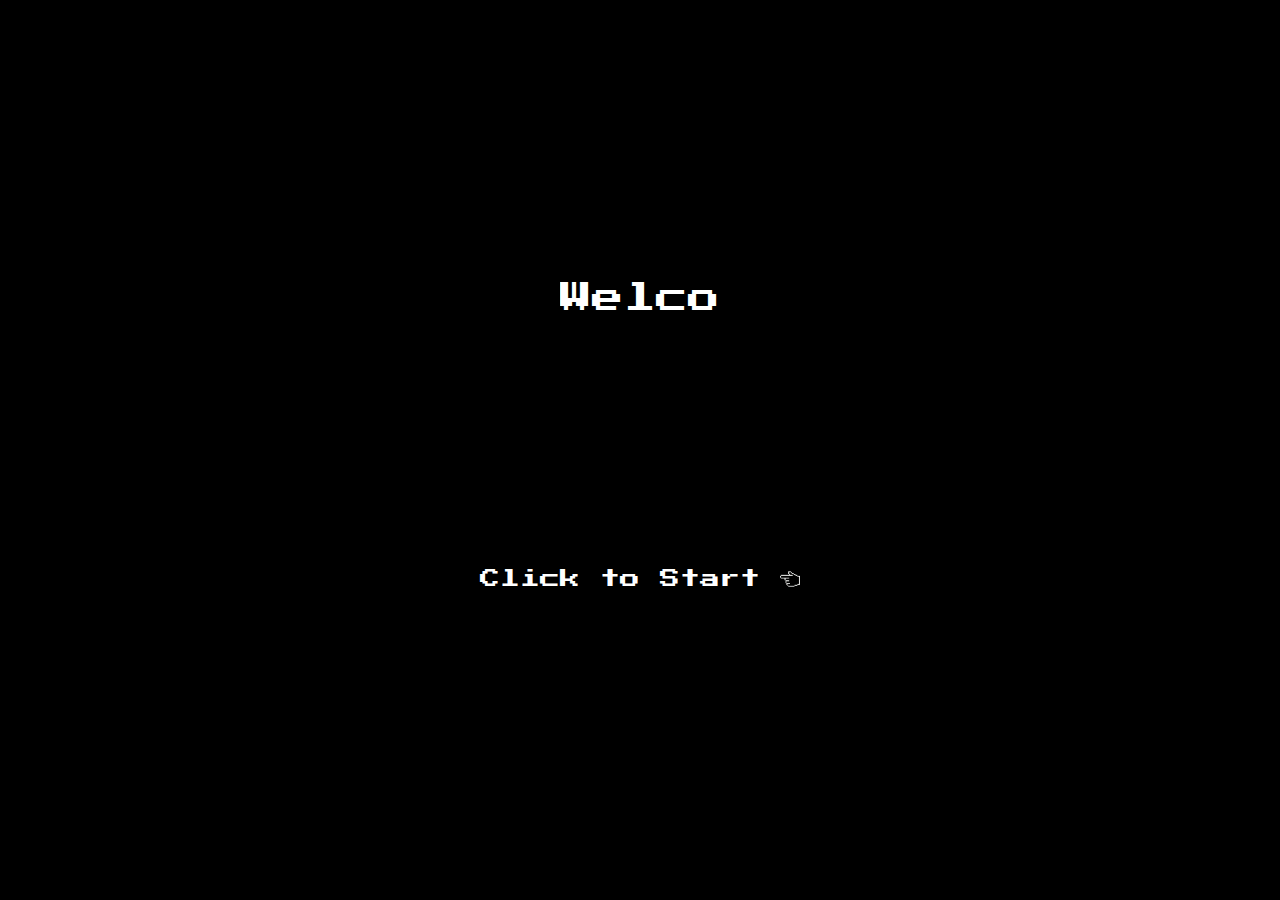
<file: index.html>
<!DOCTYPE html>
<html lang="en" >
<head>
  <meta charset="UTF-8">
  <title></title>
  <link rel="stylesheet" href="styles.css">
  <link href="https://fonts.googleapis.com/css?family=Press+Start+2P&display=swap" rel="stylesheet">
</head>
<body>


<div class='console-container'><span id='text'></span><div class='console-underscore' id='console'></div>

</div>

<div class="start">
<p> <a href= "tool.html"> Click to Start</a> <img src ="647649_finger_512x512.png"></p>
</div>



 <script src="scripts.js"></script>

</body>
</html>
</file>
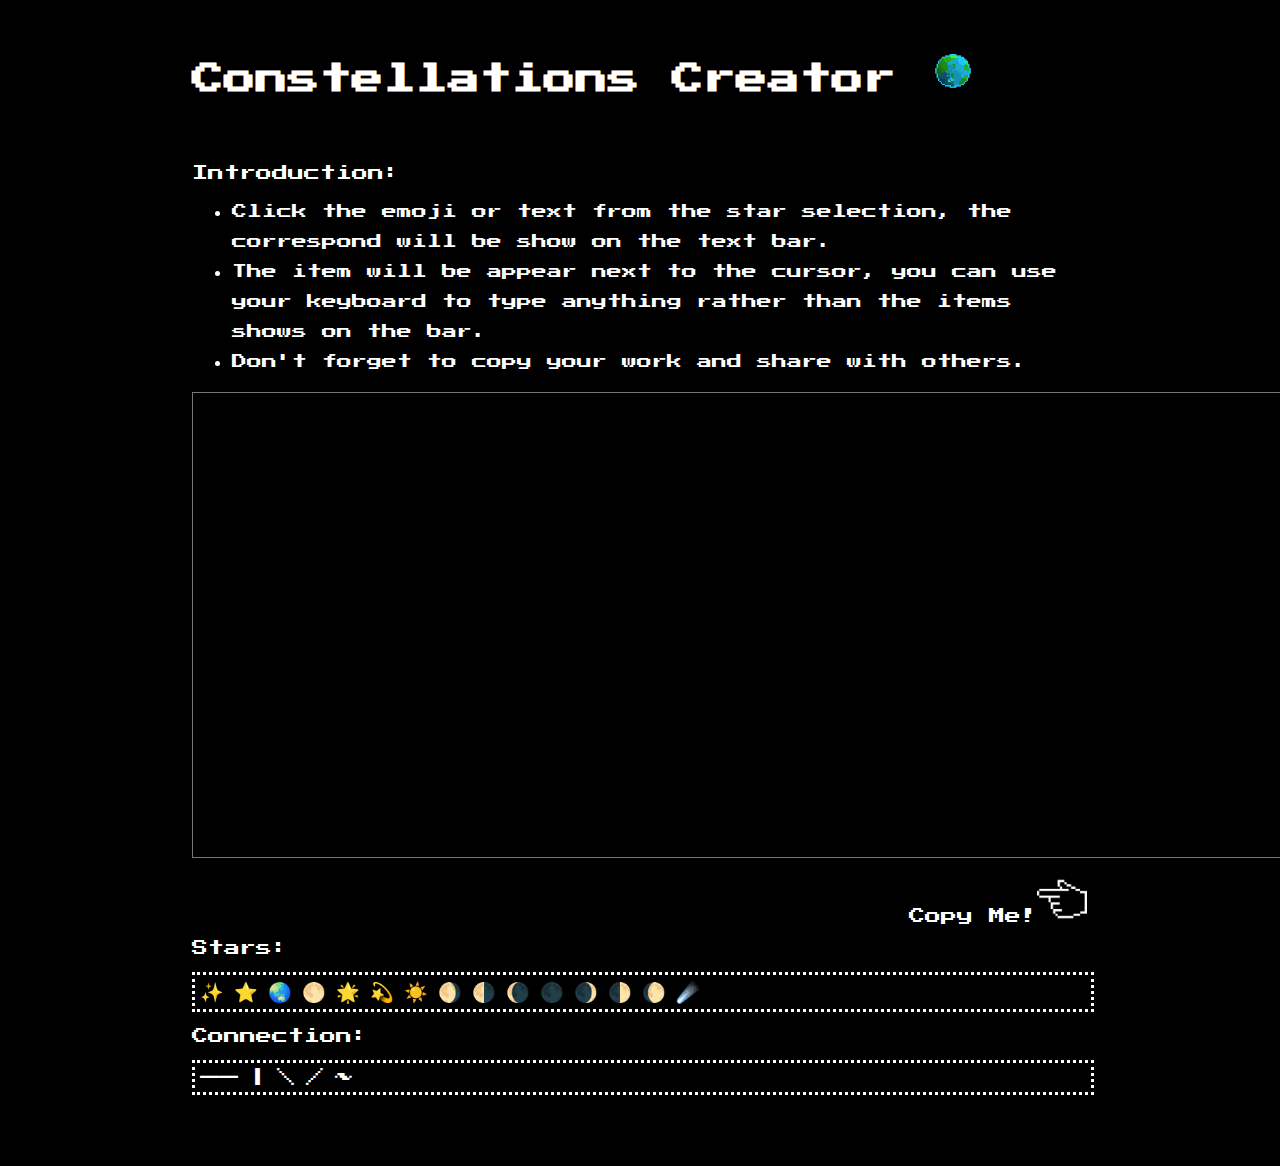
<file: tool.html>
<!DOCTYPE html>
<html lang="en" >
<head>
  <meta charset="UTF-8">
  <title></title>
  <link rel="stylesheet" href="./style.css">
  <link href="https://fonts.googleapis.com/css?family=Press+Start+2P&display=swap" rel="stylesheet">

</head>
<body>
<!-- partial:index.partial.html -->
<h1>Constellations Creator   <img src="PixelArt.png"/></h1>
<br/>
<br/>
<div class="introduction">
<p id="intro">Introduction:
<br>
<ul>
<li>Click the emoji or text from the star selection, the correspond will be show on the text bar.</li>
<li>The item will be appear next to the cursor, you can use your keyboard to type anything rather than the items shows on the bar.</li>
<li>Don't forget to copy your work and share with others.</li>
</p>
</div>

<div class= "canvas">
<textarea name="" id="imput" cols="105" rows="20"></textarea>
</div>

<p class="copy" onclick="myFunction()">Copy Me!<img src ="647649_finger_512x512.png"></p>

<p> Stars: </p>
<div class="emoji_box">
  <div class="emoji">✨</div>
  <div class="emoji">⭐️</div>
  <div class="emoji">🌏</div>
  <div class="emoji">🌕</div>
  <div class="emoji">🌟</div>
  <div class="emoji">💫</div>
  <div class="emoji">☀️</div>
  <div class="emoji">🌖</div>
  <div class="emoji">️🌗</div>
  <div class="emoji">🌘</div>
  <div class="emoji">🌑</div>
  <div class="emoji">🌒</div>
  <div class="emoji">🌓</div>
  <div class="emoji">️🌔</div>
  <div class="emoji">☄️</div>
</div>

  <p> Connection: </p>
  <div class="emoji_box">
  <div class="emoji">——</div>
  <div class="emoji">|</div>
  <div class="emoji">\</div>
  <div class="emoji">/</div>
  <div class="emoji">~</div>
</div>




</div>

<!-- partial -->
  <script src='https://cdnjs.cloudflare.com/ajax/libs/jquery/3.3.1/jquery.min.js'></script><script  src="./script.js"></script>

</body>
</html>
</file>
<file: styles.css>
body {
  background: black;
  color: white;
  font-family: 'Press Start 2P', cursive;
  font-size:2em;
}


img{
  width:20px;
}

p{
  font-size:20px;
  bottom:0;
  left:0;
  right:0;
  margin:auto;  
  text-align:center;
}


.start{
width:100%;
margin-top:45%;
}

a:hover{
 color: black;
}

a{
text-decoration: none;
color:white;
}


.hidden {
  opacity:0;
}


.console-container {
 
  text-align:center;
  height:400px;
  width:750px;
  line-height:3em;
  display:block;
  position:absolute;
  color:white;
  top:0;
  bottom:0;
  left:0;
  right:0;
  margin:auto;
}


.console-underscore {
  display:inline-block;
  position:relative;
  top:-0.12em;
  left:10px;
}




@media only screen and (max-width: 600px) {

body {
  background: black;
  color: white;
  font-family: 'Press Start 2P', cursive;
  font-size:1.2em;

}
h{
font-size:20px;

}


.console-container {
  text-align:center;
  height:200px;
  width:300px;
}

p{
font-size:10px;
}

.start{
width:100%;
margin-top:100%;
}

}
</file>
<file: style.css>
body{
background-color: black;
color: white;
font-family: 'Press Start 2P', cursive;
margin-left:15%;
margin-right:15%;
margin-top:4%;
margin-bottom:4%;
}

img{
width: 50px;
}

.contianer{
width：100%;
}

.block{
 width:10%;
}
ul{
 font-size:15px;
 line-height:2em;
}
.introduction{
width:100%;
}



.text{
}


p{
}

h1{

}
.emoji_box{
  width:100%;
  font-size: 19px;
  display: flex;
  border-style: dotted;
  border-color: white;

}
.canvas{
 width:570px;
}

#intro{



}

.copy:hover{
 color: black;
 
}

.copy{
margin-left:80%;
}

.tool{
  width:40%;
  border:2px;
  border-color:white;

}
.emoji{
    padding: 5px;
    cursor: pointer
    &:hover;
}

textarea{
    font-size: 20px;
    background-color:black;
    color: white;
    
}

.hidden {
  opacity:0;
}
.console-container {
 
  font-family:Khula;
  font-size:4em;
  text-align:center;
  height:200px;
  width:600px;
  display:block;
  position:absolute;
  color:white;
  top:0;
  bottom:0;
  left:0;
  right:0;
  margin:auto;
}
.console-underscore {
   display:inline-block;
  position:relative;
  top:-0.14em;
  left:10px;
}

@media only screen and (max-width: 600px) {
 
 body{
 font-size: 17px;
 }
 
 hi{
 font-size:16px;
 }
 
 
 .introduction{
 display:none;
 }
 
 p{
  font-size: 10px;
 }
 
 li{
   font-size: 10px;
 }
  .emoji_box{
  font-size: 20px;
  display: flex;
  border-style: solid;
  border-color: white;
  margin-left：45%；
}
 
.tool{
  width:100%;
  height: 70px;
  border: 2px;
  border-color:white;

}

h1{
font-size:1.2em;
}
.emoji{
    padding: 5px;
    cursor: pointer
    &:hover;
    font-size: 10px;
}
.copy{
margin-left:70%;

}
img{
   width: 20px;
}
textarea{
    font-size: 15px;
    width:340px;
    height:300px;
    background-color:black;
    color: white;
  
  
  
  
}
</file>
